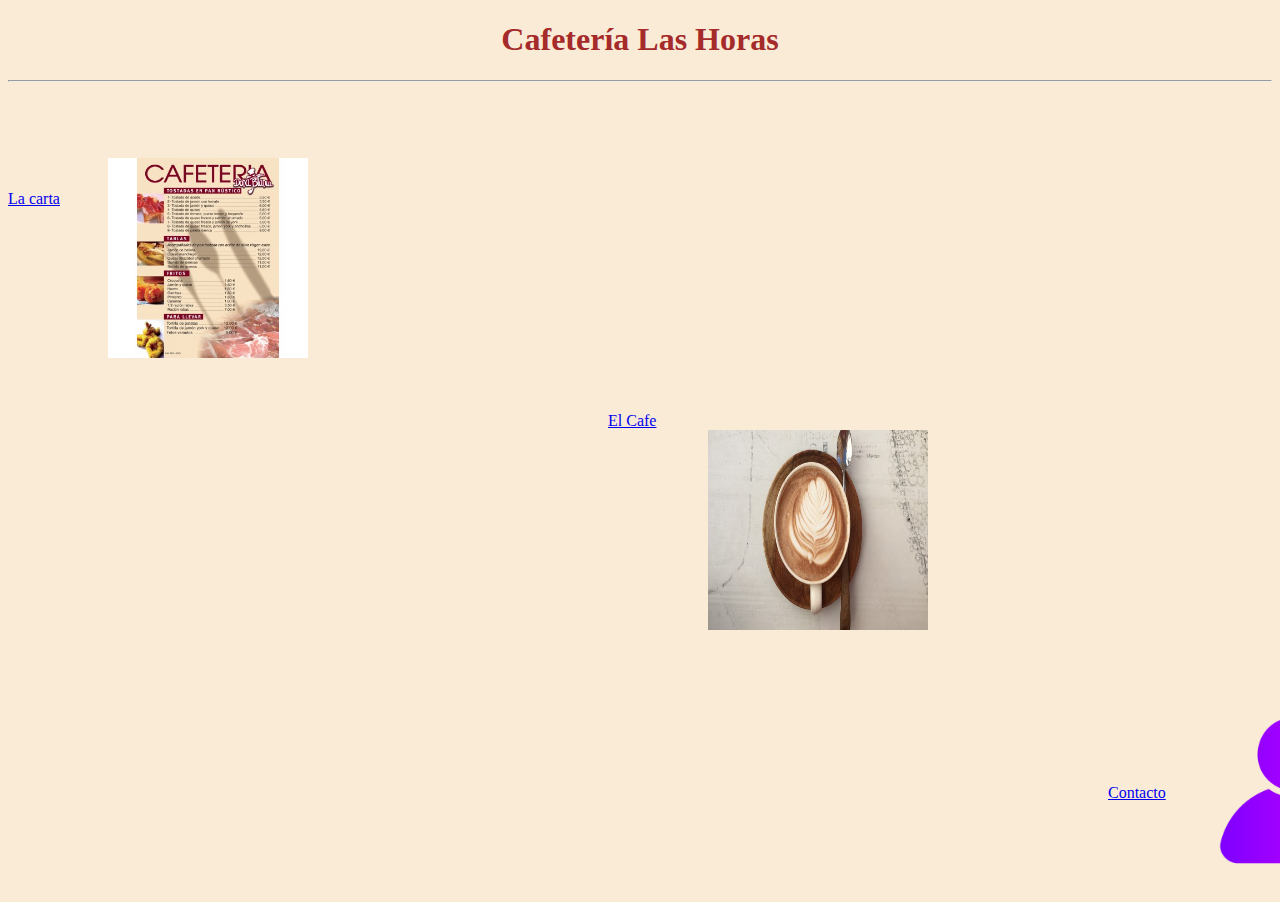
<file: index.html>
<!DOCTYPE html>
<html lang="en">
<head>
    <meta charset="UTF-8">
    <meta name="viewport" content="width=device-width, initial-scale=1.0">
    <title>Document</title>
    <link rel="stylesheet" href="style.css">
</head>
<body>
    <header>
    <center><header><h1>Cafetería Las Horas</h1></header></center>
    <hr>
    </header>
    <nav class="carta">
        <a href="lacarta.html">La carta</a>

    </nav>
<a href="lacarta.html"><img  class="imagen" src="img/carta.jpg" alt=""></a>
    <nav class="elcafe">
        <a href="elcafe.html">El Cafe</a>
    </nav>
    <a href="elcafe.html"><img class="imagen2" src="img/cafe.jpg" alt=""></a>
    <nav class="contacto">
        <a href="contacto.html">Contacto</a>
    </nav>
    <a href="contacto.html"><img class="imagen3" src="img/8102780.png" alt=""></a>
    
</body>
</html>
</file>
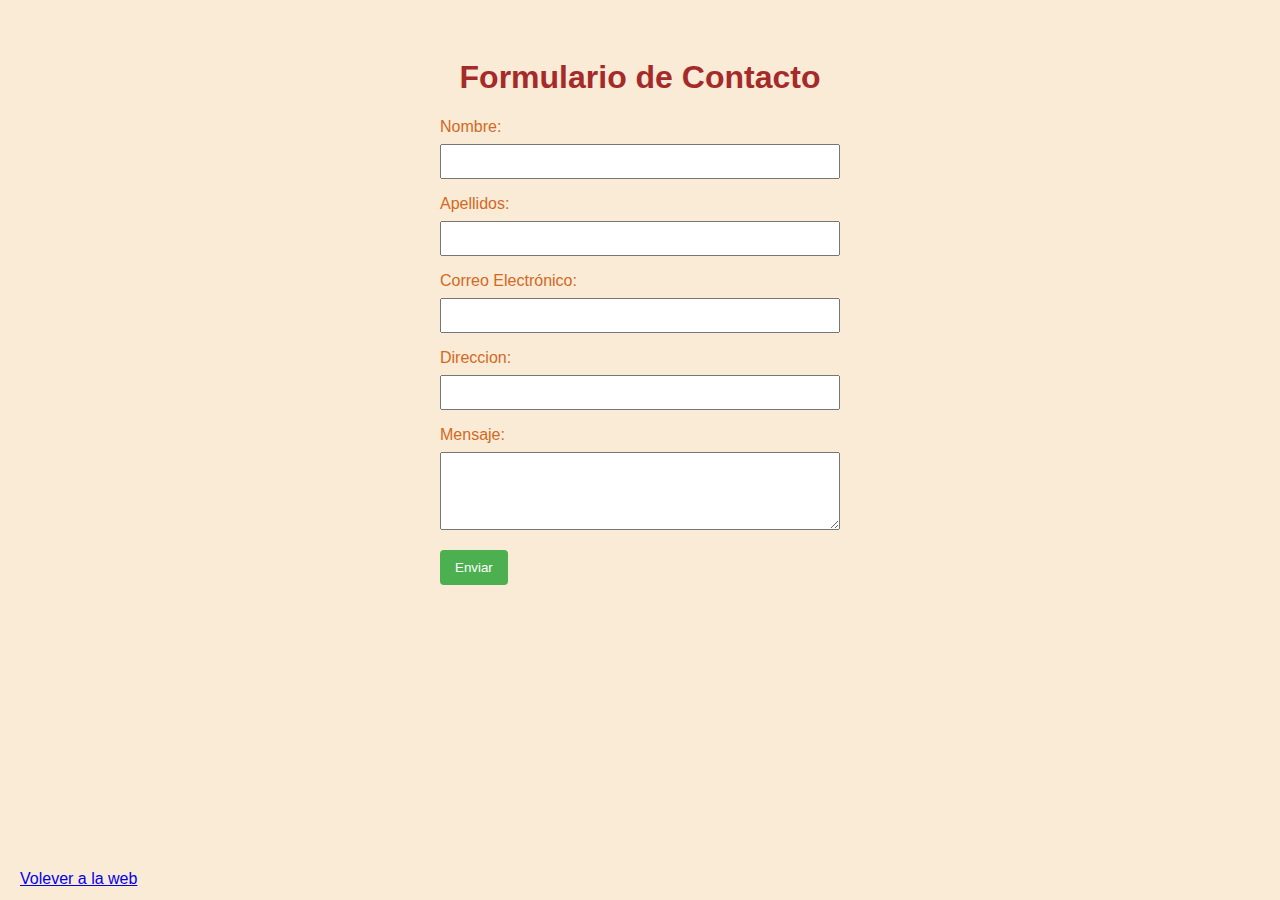
<file: contacto.html>
<!DOCTYPE html>
<html lang="en">
<head>
    <meta charset="UTF-8">
    <meta name="viewport" content="width=device-width, initial-scale=1.0">
    <title>Formulario de Contacto</title>
    <link rel="stylesheet" href="contacto.css">
    <style>
        body {
            font-family: Arial, sans-serif;
            margin: 20px;
        }

        form {
            max-width: 400px;
            margin: 0 auto;
        }

        label {
            display: block;
            margin-bottom: 8px;
        }

        input, textarea {
            width: 100%;
            padding: 8px;
            margin-bottom: 16px;
            box-sizing: border-box;
        }

        button {
            background-color: #4CAF50;
            color: white;
            padding: 10px 15px;
            border: none;
            border-radius: 4px;
            cursor: pointer;
        }

        button:hover {
            background-color: #45a049;
        }
    </style>
</head>
<body>
    <a class="volver" href="index.html">Volever a la web</a>
    <center><h1>Formulario de Contacto</h1></center>

    <form action="#" method="post">
        <label for="nombre">Nombre:</label>
        <input type="text" id="nombre" name="nombre" required>

        <label for="nombre">Apellidos:</label>
        <input type="text" id="nombre" name="nombre" required>

        <label for="email">Correo Electrónico:</label>
        <input type="email" id="email" name="email" required>

        <label for="email">Direccion:</label>
        <input type="email" id="email" name="email" required>

        <label for="mensaje">Mensaje:</label>
        <textarea id="mensaje" name="mensaje" rows="4" required></textarea>

        <button type="submit">Enviar</button>
    </form>

</body>
</html>
</file>
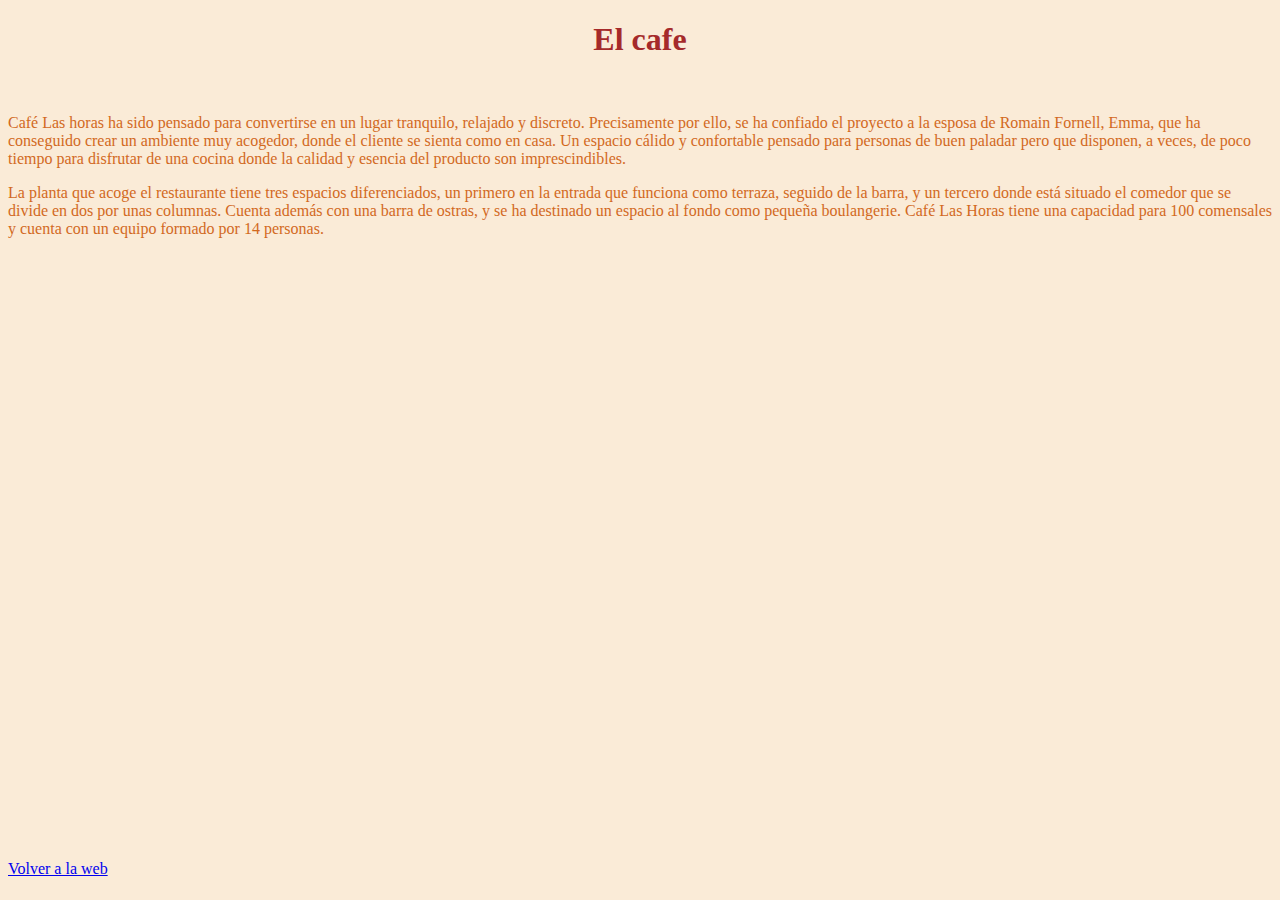
<file: elcafe.html>
<!DOCTYPE html>
<html lang="en">
<head>
    <meta charset="UTF-8">
    <meta name="viewport" content="width=device-width, initial-scale=1.0">
    <title>Document</title>
    <link rel="stylesheet" href="elcafe.css">
</head>
<body>
    <center><h1>El cafe</h1></center>
    <a class="volver" href="index.html">Volver a la web</a>
    <p>Café Las horas ha sido pensado para convertirse en un lugar tranquilo, relajado y discreto. Precisamente por ello, se ha confiado el proyecto a la
        esposa de Romain Fornell, Emma, que ha conseguido crear un ambiente muy acogedor, donde el cliente se sienta como en casa. Un espacio cálido y
        confortable pensado para personas de buen paladar pero que disponen, a veces, de poco tiempo para disfrutar de una cocina donde la calidad y
        esencia del producto son imprescindibles. </p>

    <p>La planta que acoge el restaurante tiene tres espacios diferenciados, un primero en la entrada que funciona como terraza, seguido de la barra, y un
        tercero donde está situado el comedor que se divide en dos por unas columnas. Cuenta además con una barra de ostras, y se ha destinado un espacio
        al fondo como pequeña boulangerie. Café Las Horas tiene una capacidad para 100 comensales y cuenta con un equipo formado por 14 personas.</p>
</body>
</html>
</file>
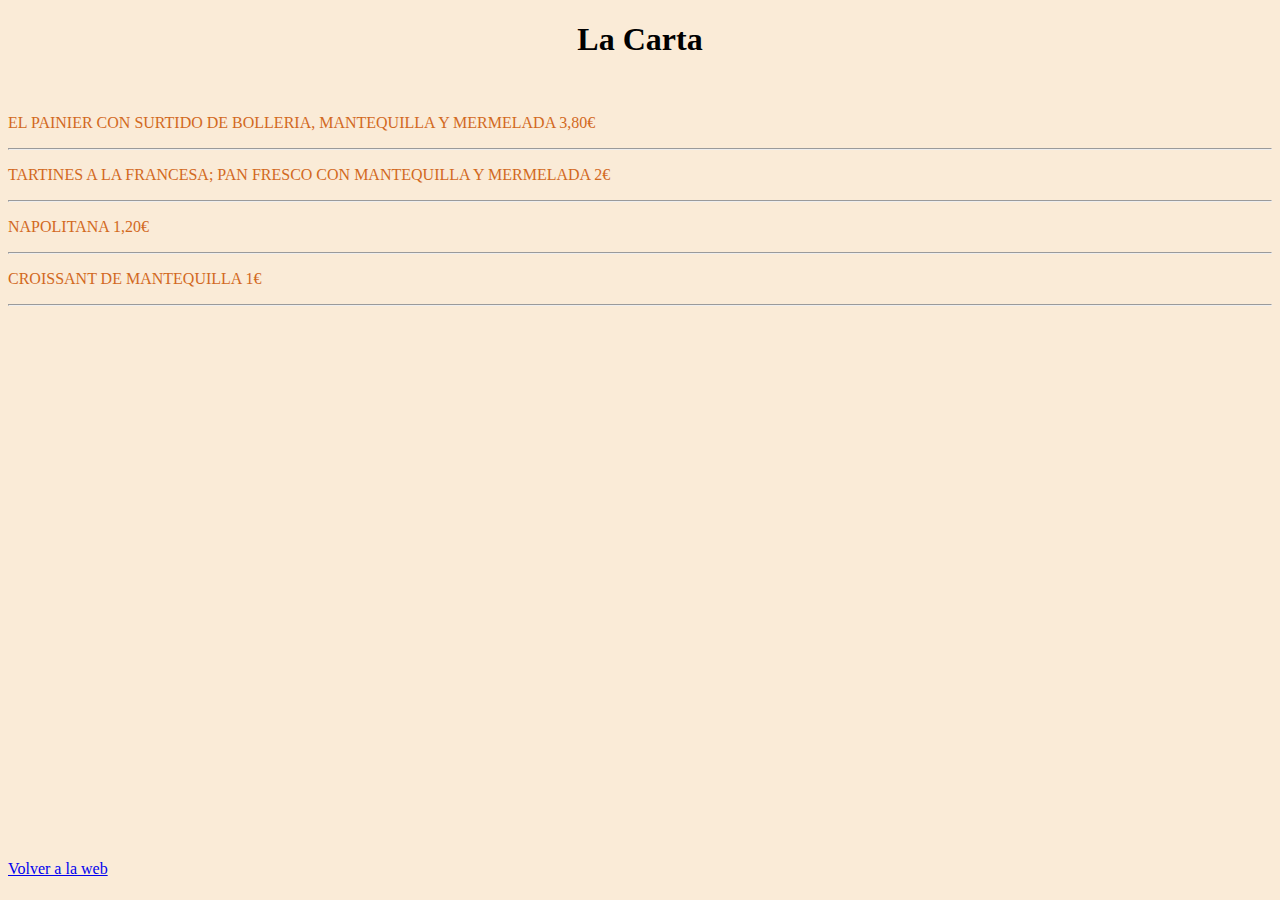
<file: lacarta.html>
<!DOCTYPE html>
<html lang="en">
<head>
    <meta charset="UTF-8">
    <meta name="viewport" content="width=device-width, initial-scale=1.0">
    <title>Document</title>
    <link rel="stylesheet" href="carta.css">
</head>
<body>
    <center><h1>La Carta</h1></center>
    <a class="volver" href="index.html">Volver a la web</a>
    <p>EL PAINIER CON SURTIDO DE BOLLERIA, MANTEQUILLA Y MERMELADA 3,80€</p>
    <hr>
    <p>TARTINES A LA FRANCESA; PAN FRESCO CON MANTEQUILLA Y MERMELADA 2€</p>
    <hr>
    <p>NAPOLITANA 1,20€</p>
    <hr>
    <p>CROISSANT DE MANTEQUILLA 1€</p>
    <hr>

</body>
</html>
</file>
<file: style.css>
body {
    background-color:antiquewhite;
}

h1 {
    color: brown;
}

nav.carta {
position: relative;
    top: 100px;
}
img.imagen {
    position: relative;
    width: 200px;
    height: 200px;
    top: 50px;
    left: 100px;
}

nav.elcafe {
    position: relative;
    top: 100px;
    left: 600px;
}
img.imagen2 {
    position: relative;
    width: 220px;
    height: 200px;
    top: 100px;
    left: 700px;
}

nav.contacto {
    position: relative;
    top: 250px;
    left: 1100px;
}
img.imagen3 {
    position: relative;
    width: 200px;
    height: 200px;
    top: 150px;
    left: 1200px;
}
</file>
<file: contacto.css>
body {
    background-color:antiquewhite;
}

h1 {
    color: brown;
}

label {
    color:chocolate;
}

a.volver{
    position: relative;
    bottom: -850px;
}
</file>
<file: elcafe.css>
body {
    background-color:antiquewhite;
}

p {
    color:chocolate;
}

a.volver {
    position: relative;
    bottom: -780px;
}

h1 {
    color: brown;
}
</file>
<file: carta.css>
body {
    background-color:antiquewhite;
}

p {
    color:chocolate;
}

a.volver {
    position: relative;
    bottom: -780px;
}
</file>
